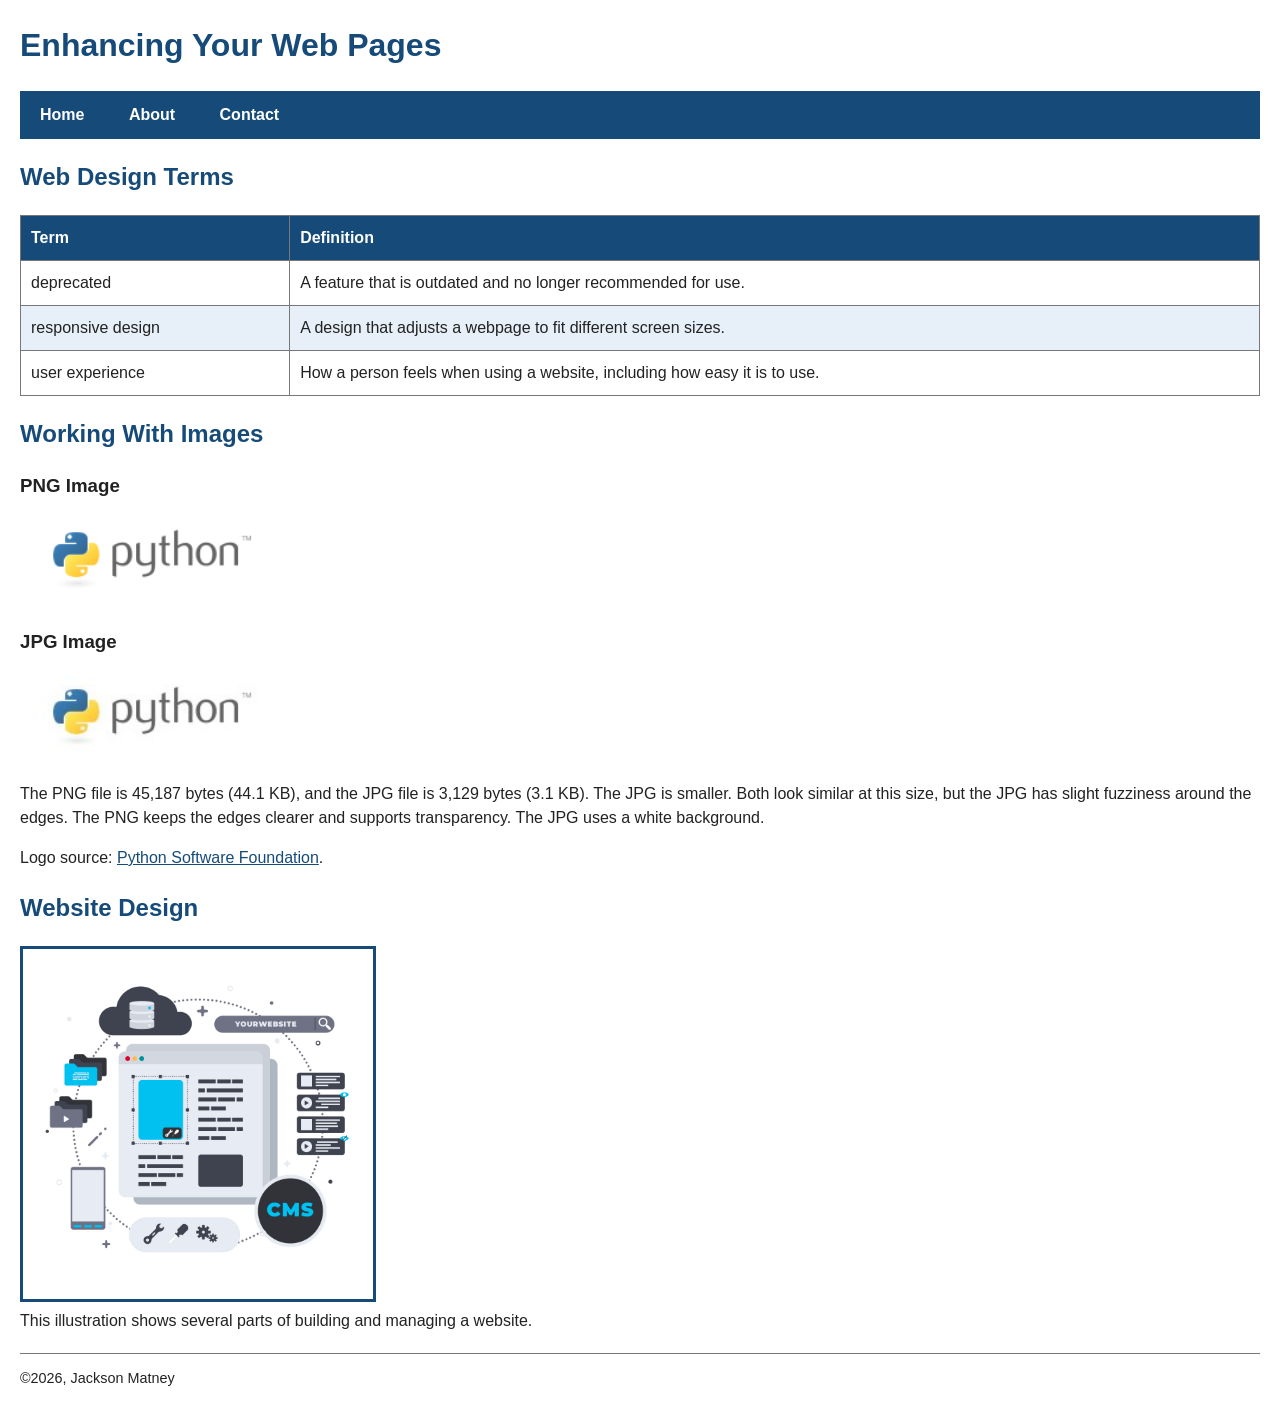
<file: index.html>
<!DOCTYPE html>
<!-- Jackson Matney | September 30, 2026 -->
<html lang="en">
<head>
    <meta charset="UTF-8">
    <meta name="viewport" content="width=device-width, initial-scale=1.0">
    <title>Enhancing Your Web Pages</title>
    <link rel="stylesheet" href="styles/main.css">
</head>
<body>
    <header>
        <h1>Enhancing Your Web Pages</h1>
    </header>
    <nav>
        <ul>
            <li><a href="index.html">Home</a></li>
            <li><a href="#">About</a></li>
            <li><a href="#">Contact</a></li>
        </ul>
    </nav>
    <section>
        <h2>Web Design Terms</h2>
        <table>
            <thead>
                <tr>
                    <th scope="col">Term</th>
                    <th scope="col">Definition</th>
                </tr>
            </thead>
            <tbody>
                <tr>
                    <td>deprecated</td>
                    <td>A feature that is outdated and no longer recommended for use.</td>
                </tr>
                <tr>
                    <td>responsive design</td>
                    <td>A design that adjusts a webpage to fit different screen sizes.</td>
                </tr>
                <tr>
                    <td>user experience</td>
                    <td>How a person feels when using a website, including how easy it is to use.</td>
                </tr>
            </tbody>
        </table>

        <h2>Working With Images</h2>
        <h3>PNG Image</h3>
        <img src="media/python-logo.png" alt="Python logo in PNG format" width="250">
        <h3>JPG Image</h3>
        <img src="media/python-logo.jpg" alt="Python logo in JPG format" width="250">
        <p>The PNG file is 45,187 bytes (44.1 KB), and the JPG file is 3,129 bytes (3.1 KB). The JPG is smaller. Both look similar at this size, but the JPG has slight fuzziness around the edges. The PNG keeps the edges clearer and supports transparency. The JPG uses a white background.</p>
        <p>Logo source: <a href="https://www.python.org/community/logos/">Python Software Foundation</a>.</p>

        <h2>Website Design</h2>
        <figure>
            <img class="bordered-image" src="media/website-design.jpg" alt="Illustration of website content, cloud storage, and a content management system" width="350">
            <figcaption>This illustration shows several parts of building and managing a website.</figcaption>
        </figure>
    </section>
    <footer>
        <p>&copy;2026, Jackson Matney</p>
    </footer>
</body>
</html>
</file>
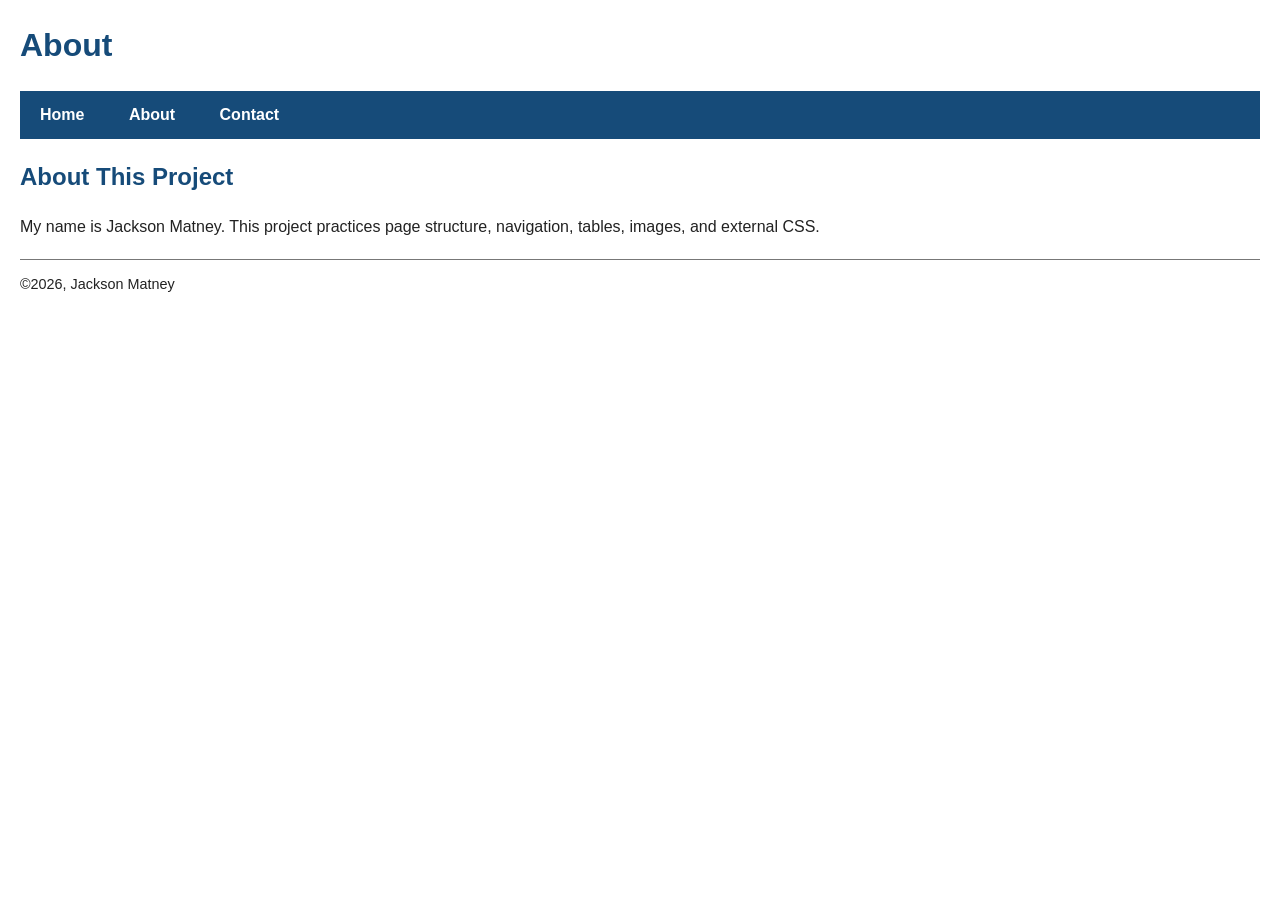
<file: about.html>
<!DOCTYPE html>
<!-- Jackson Matney | September 30, 2026 -->
<html lang="en">
<head>
    <meta charset="UTF-8">
    <meta name="viewport" content="width=device-width, initial-scale=1.0">
    <title>About</title>
    <link rel="stylesheet" href="styles/main.css">
</head>
<body>
    <header>
        <h1>About</h1>
    </header>
    <nav>
        <ul>
            <li><a href="index.html">Home</a></li>
            <li><a href="#">About</a></li>
            <li><a href="#">Contact</a></li>
        </ul>
    </nav>
    <section>
        <h2>About This Project</h2>
        <p>My name is Jackson Matney. This project practices page structure, navigation, tables, images, and external CSS.</p>
    </section>
    <footer>
        <p>&copy;2026, Jackson Matney</p>
    </footer>
</body>
</html>
</file>
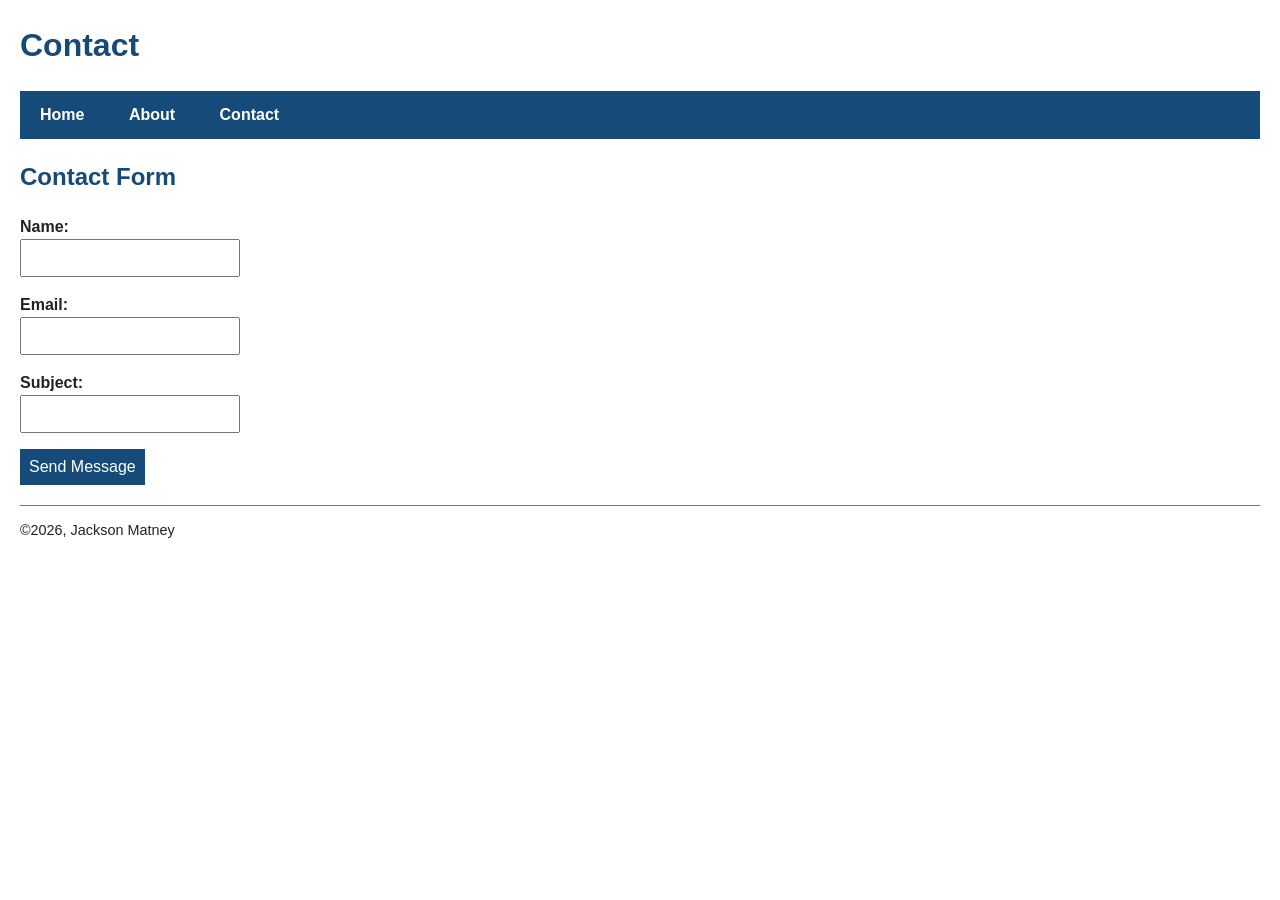
<file: contact.html>
<!DOCTYPE html>
<!-- Jackson Matney | September 30, 2026 -->
<html lang="en">
<head>
    <meta charset="UTF-8">
    <meta name="viewport" content="width=device-width, initial-scale=1.0">
    <title>Contact</title>
    <link rel="stylesheet" href="styles/main.css">
</head>
<body>
    <header>
        <h1>Contact</h1>
    </header>
    <nav>
        <ul>
            <li><a href="index.html">Home</a></li>
            <li><a href="#">About</a></li>
            <li><a href="#">Contact</a></li>
        </ul>
    </nav>
    <section>
        <h2>Contact Form</h2>
        <form>
            <p>
                <label for="name">Name:</label>
                <input type="text" id="name" name="name">
            </p>
            <p>
                <label for="email">Email:</label>
                <input type="email" id="email" name="email">
            </p>
            <p>
                <label for="subject">Subject:</label>
                <input type="text" id="subject" name="subject">
            </p>
            <input type="button" value="Send Message">
        </form>
    </section>
    <footer>
        <p>&copy;2026, Jackson Matney</p>
    </footer>
</body>
</html>
</file>
<file: styles/main.css>
/* Jackson Matney | September 30, 2026 */

body {
    font-family: Arial, sans-serif;
    color: #222222;
    background-color: #ffffff;
    margin: 20px;
    line-height: 1.5;
}

h1, h2 {
    color: #164b79;
}

nav ul {
    background-color: #164b79;
    padding: 0;
}

nav li {
    display: inline-block;
    list-style-type: none;
}

nav li:hover {
    background-color: #28699e;
}

nav li a {
    display: block;
    padding: 12px 20px;
    text-decoration: none;
    font-weight: bold;
    color: #ffffff;
}

nav li a:focus {
    background-color: #28699e;
    outline: 2px solid #ffffff;
    outline-offset: -4px;
}

a {
    color: #164b79;
}

table {
    width: 100%;
    border-collapse: collapse;
}

th, td {
    border: 1px solid #777777;
    padding: 10px;
    text-align: left;
}

thead {
    background-color: #164b79;
    color: #ffffff;
}

tbody tr:nth-child(even) {
    background-color: #e7f0f8;
}

img {
    height: auto;
}

figure {
    margin: 0;
}

.bordered-image {
    border: 3px solid #164b79;
}

label {
    display: block;
    font-weight: bold;
}

input {
    font-family: Arial, sans-serif;
    font-size: 1em;
    padding: 8px;
}

input[type="button"] {
    background-color: #164b79;
    color: #ffffff;
    border: 1px solid #164b79;
}

footer {
    border-top: 1px solid #777777;
    margin-top: 20px;
    font-size: 0.9em;
}
</file>
